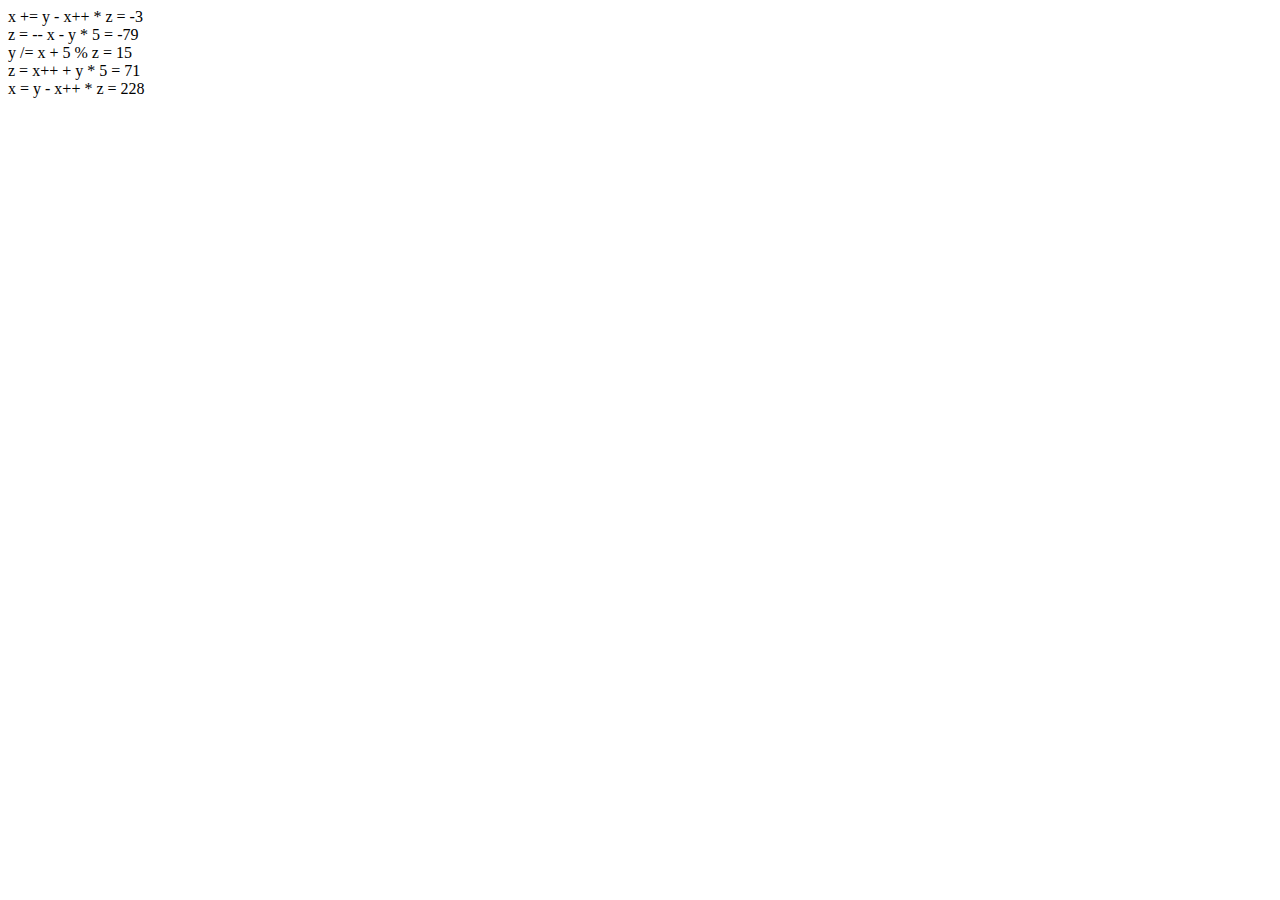
<file: index.html>
<!DOCTYPE html>
<html lang="en">

<head>
   <title>Урок 1. Задание 2</title>
   <script type="text/javascript">
      let x = 6;
      let y = 15;
      let z = 4;
      let result;

      result = x += y - x++ * z;
      document.write("x += y - x++ * z = " + result + "<br>");

      result = z = --x - y * 5;
      document.write("z = -- x - y * 5 = " + result + "<br>");

      result = y /= x + 5 % z;
      document.write("y /= x + 5 % z = " + result + "<br>");

      result = z = x++ + y * 5;
      document.write("z = x++ + y * 5 = " + result + "<br>");

      result = x = y - x++ * z;
      document.write("x = y - x++ * z = " + result + "<br>");
   </script>
</head>

<body>

</body>

</html>
</file>
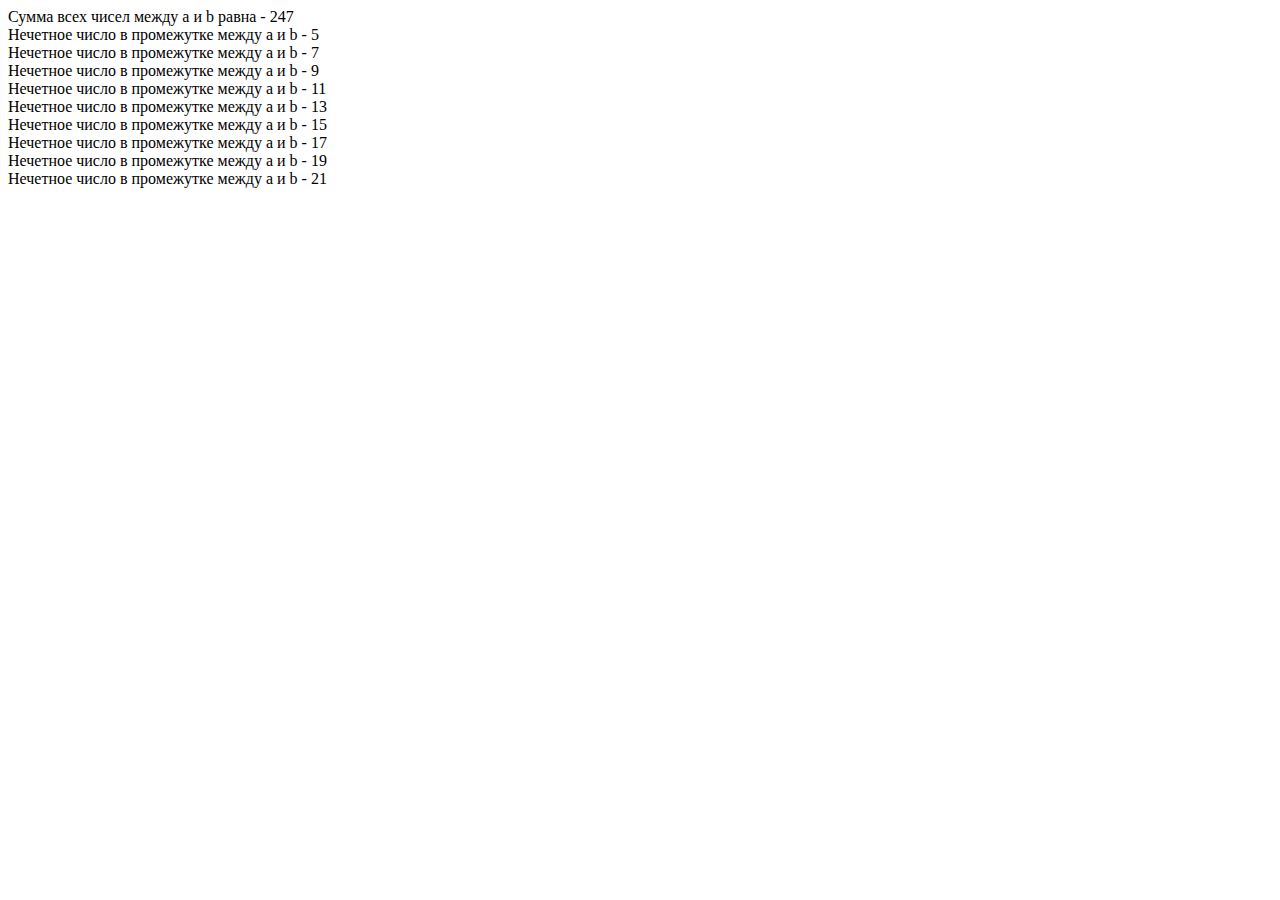
<file: Home_work_2/index.html>
<!DOCTYPE html>
<html lang="en">

<head>
   <title>Урок 2. Задание 2</title>

   <script type="text/javascript">
      //    Дано два числа A и B где (A<B).
      // Выведите на экран суму всех чисел, расположенных в числовом промежутке от А до В.
      // Выведите на экран все нечетные значения, расположенные в числовом промежутке от А до В.

      let a = 4;
      let b = 22;
      let sum = 0;

      for (let i = a; i <= b; i++) {
         sum += i;
      }

      document.write(`Сумма всех чисел между a и b равна - ${sum} <br>`);

      for (let j = a; j <= b; j++) {
         if (j % 2 != 0) {
            document.write(`Нечетное число в промежутке между a и b - ${j} <br>`);
         }
      }
   </script>
</head>

<body>

</body>

</html>
</file>
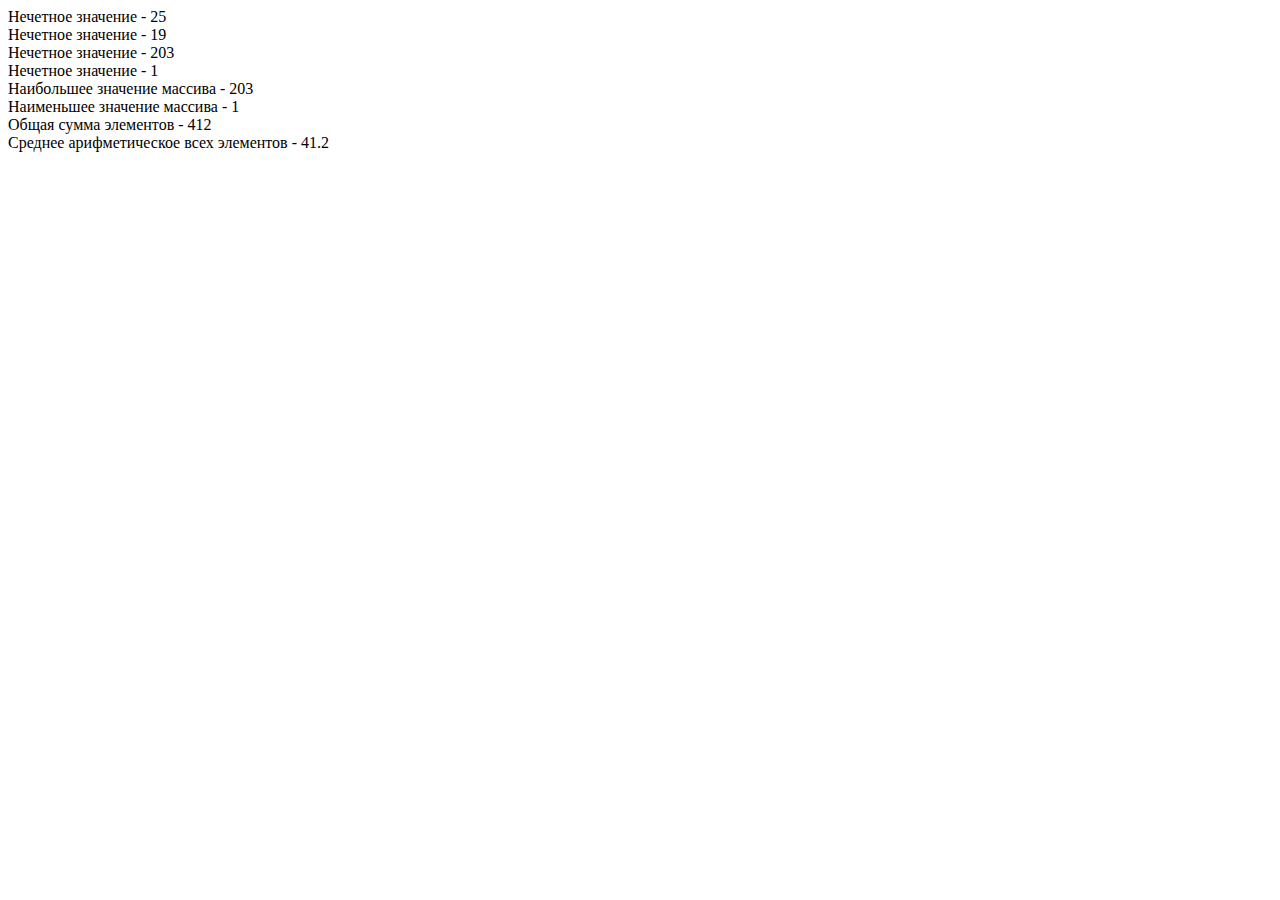
<file: Home_work_3/index.html>
<!DOCTYPE html>
<html lang="ru">

<head>
   <title>Урок 3. Задание 2</title>
   <script>
      // Требуется: создать массив размерностью N элементов, заполнить его произвольными целыми значениями. Вывести наибольшее значение массива, наименьшее значение массива, общую сумму элементов, среднее арифметическое всех элементов, вывести все нечетные значения.
      let arr = [8, 4, 98, 25, 6, 38, 19, 203, 10, 1];
      let maxValue = arr[0];
      let minValue = arr[0];
      let sum = 0;
      let average;

      for (let i = 0; i < arr.length; i++) {
         if (arr[i] > maxValue) maxValue = arr[i];

         if (arr[i] < minValue) minValue = arr[i];

         sum += arr[i];

         if (arr[i] % 2 != 0) document.write(`Нечетное значение - ${arr[i]} <br>`);

      }
      document.write(`Наибольшее значение массива - ${maxValue} <br>`);
      document.write(`Наименьшее значение массива - ${minValue} <br>`);
      document.write(`Общая сумма элементов - ${sum} <br>`);
      document.write(`Среднее арифметическое всех элементов - ${sum / arr.length} <br>`);
   </script>
</head>

<body>

</body>

</html>
</file>
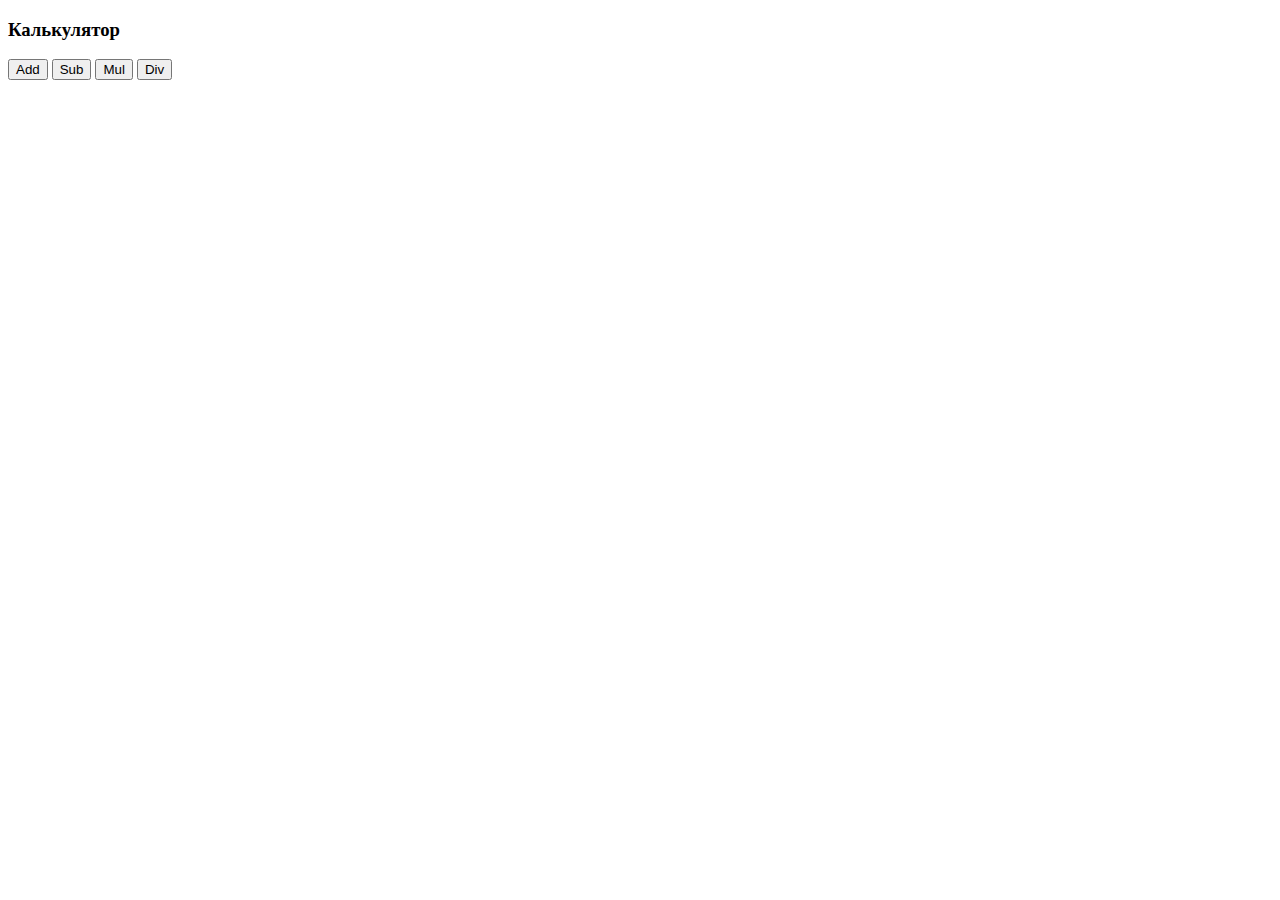
<file: Home_work_4/index.html>
<!DOCTYPE html>
<html lang="en">

<head>
   <title>Калькулятор</title>
</head>

<body>
   <h3>Калькулятор</h3>
   <button id="add">Add</button>
   <button id="sub">Sub</button>
   <button id="mul">Mul</button>
   <button id="div">Div</button>

   <script>
      // Сложение
      let buttonAdd = document.getElementById('add');
      buttonAdd.onclick = function () {
         let firstValue = prompt('Введите 1-ое число', 99);
         let secondValue = prompt('Введите 2-ое число', 99);
         if (isNaN(firstValue) || isNaN(secondValue)) {
            alert('Вы ввели не числовое значение')
         } else {
            let addResult = alert(
               `Сумма чисел ${firstValue} и ${secondValue} =  ${parseInt(firstValue) + parseInt(secondValue)}`
            );
         }
         return addResult;
      }

      // Вычитание
      let buttonSub = document.getElementById('sub');
      buttonSub.onclick = function () {
         let firstValue = prompt('Введите 1-ое число', 99);
         let secondValue = prompt('Введите 2-ое число', 99);
         if (isNaN(firstValue) || isNaN(secondValue)) {
            alert('Вы ввели не числовое значение')
         } else {
            let subResult = alert(
               `Результат вычитания чисел ${firstValue} и ${secondValue} =  ${parseInt(firstValue) - parseInt(secondValue)}`
            );
         }
         return subResult;
      }

      // Умножение
      let buttonMul = document.getElementById('mul');
      buttonMul.onclick = function () {
         let firstValue = prompt('Введите 1-ое число', 99);
         let secondValue = prompt('Введите 2-ое число', 99);
         if (isNaN(firstValue) || isNaN(secondValue)) {
            alert('Вы ввели не числовое значение')
         } else {
            let mulResult = alert(
               `Результат умножения чисел ${firstValue} и ${secondValue} =  ${parseInt(firstValue) * parseInt(secondValue)}`
            );
         }
         return mulResult;
      }

      // Деление
      let buttonDiv = document.getElementById('div');
      buttonDiv.onclick = function () {
         let firstValue = prompt('Введите 1-ое число', 99);
         let secondValue = prompt('Введите 2-ое число', 99);
         if (secondValue == 0) {
            alert('Ошибка: деление на 0');
         }
         if (isNaN(firstValue) || isNaN(secondValue)) {
            alert('Вы ввели не числовое значение');
         } else {
            let divResult = alert(
               `Результат деления чисел ${firstValue} и ${secondValue} =  ${parseInt(firstValue) / parseInt(secondValue)}`
            );
         }
         return divResult;
      }
   </script>
</body>

</html>
</file>
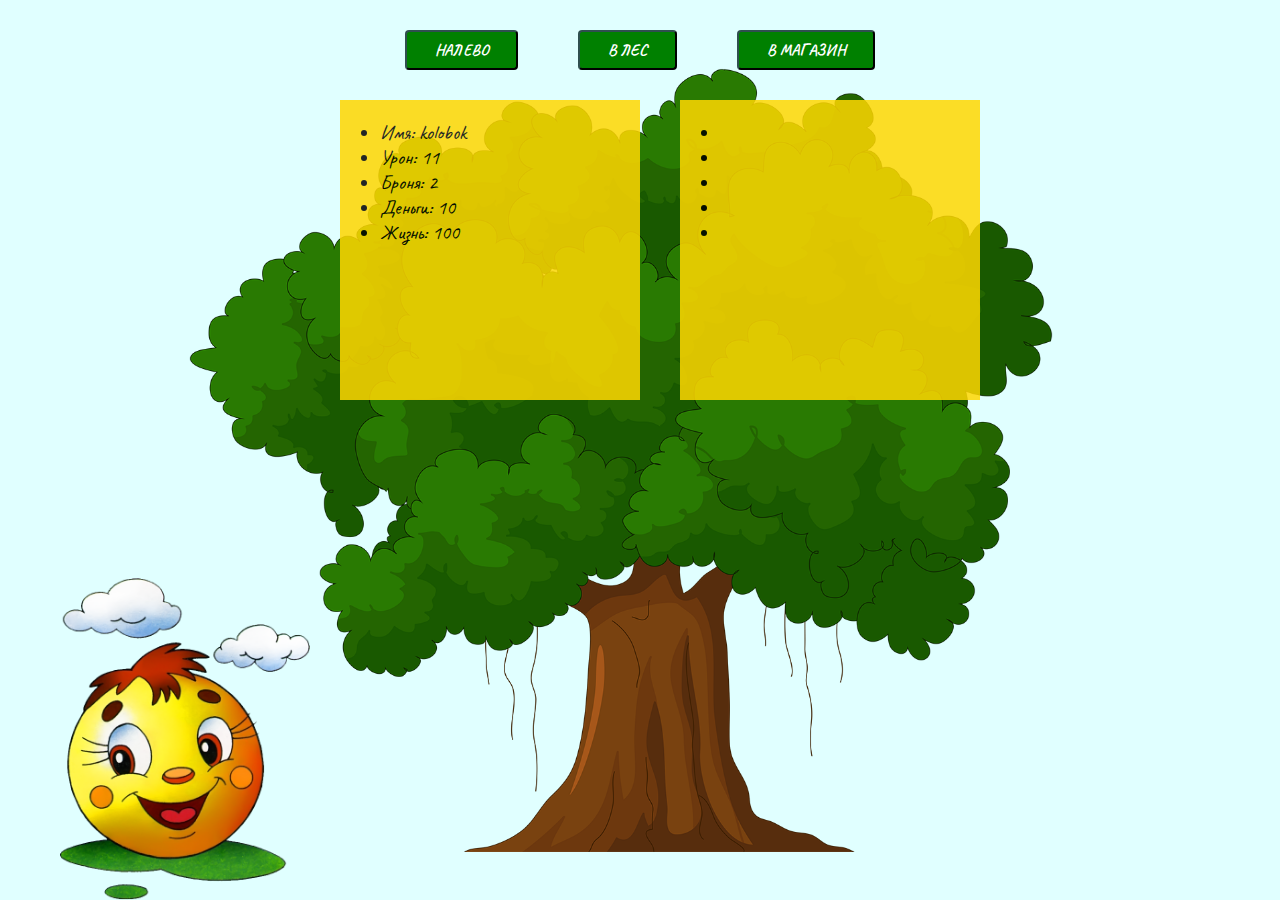
<file: Home_work_6_(practice)/index.html>
<html>

<head>
    <title>Обьекты, создание</title>
    <link rel="stylesheet" href="css/style.css">

</head>

<body>
    <div class="main">
        <div class="btn-container">
            <button class="btn btn-left" id="left">налево</button>
            <button class="btn btn-right" id="right">в лес</button>
            <button class="btn btn-top" id="top">в магазин</button>
        </div>

        <div class="stat-container">
            <div class="info">
                <ul>
                    <li id="name"></li>
                    <li id="damage"></li>
                    <li id="armor"></li>
                    <li id="money"></li>
                    <li id="live"></li>
                </ul>
            </div>
            <div class="info info-animal">
                <ul>
                    <li id="animal-name"></li>
                    <li id="animal-damage"></li>
                    <li id="animal-armor"></li>
                    <li id="animal-cost"></li>
                    <li id="animal-live"></li>
                </ul>
            </div>
            <div class="info info-ded hide">
                <ul>
                    <li id="ded-name"></li>
                    <li id="ded-damage"></li>
                    <li id="ded-armor"></li>
                    <li id="ded-cost"></li>
                    <li id="ded-live"></li>
                </ul>
            </div>
            <div id="button-block" class="hide">
                <a class="btn-hit" id="hit"><img src="img/glove.png" alt="glove" width="60"><span>ударить</span></a>
                <a class="btn-close" id="close"><img src="img/cancel.png" alt="cancel"
                        width="60"><span>отмена</span></a>
            </div>
        </div>
        <div id="img-kolobok" class="img-hero img-kolobok"><img src="img/kolobok2.png" alt="kolobok" width="300">
        </div>
        <div id="img-hare" class="img-hero img-hare hide"><img src="img/hare.png" alt="hare" width="500">
        </div>
        <div id="img-wolf" class="img-hero img-wolf hide"><img src="img/wolf.png" alt="wolf" width="500">
        </div>
        <div id="img-ded" class="img-hero img-ded hide"><img src="img/ded.png" alt="ded" width="350">
        </div>
    </div>


    <script src="js/main.js"></script>

</body>

</html>
</file>
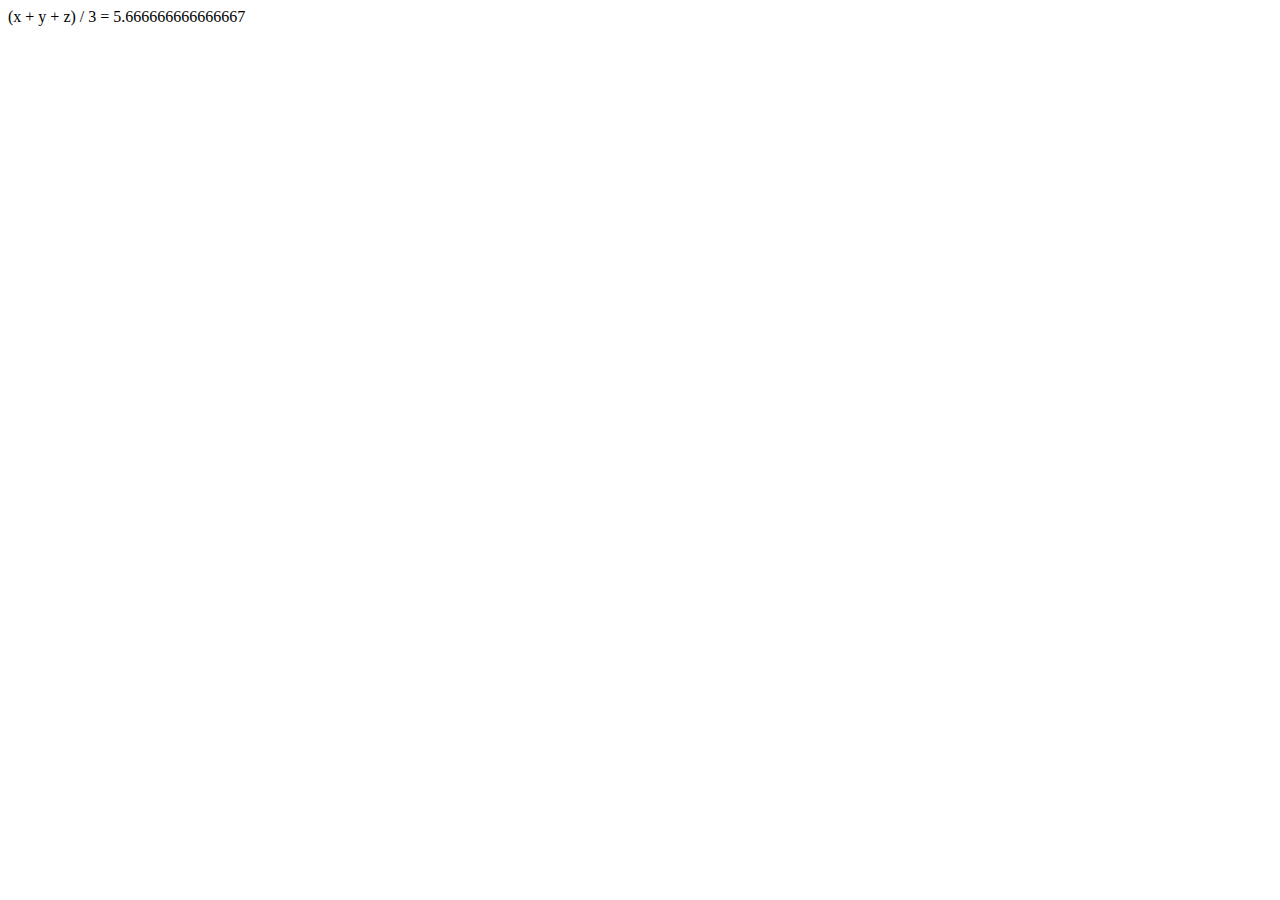
<file: index2.html>
<!DOCTYPE html>
<html lang="en">

<head>
   <title>Урок 1. Задание 3</title>
   <script type="text/javascript">
      let x = 4;
      let y = 2;
      let z = 11;

      let result = (x + y + z) / 3;

      document.write("(x + y + z) / 3 = " + result);
   </script>
</head>

<body>

</body>

</html>
</file>
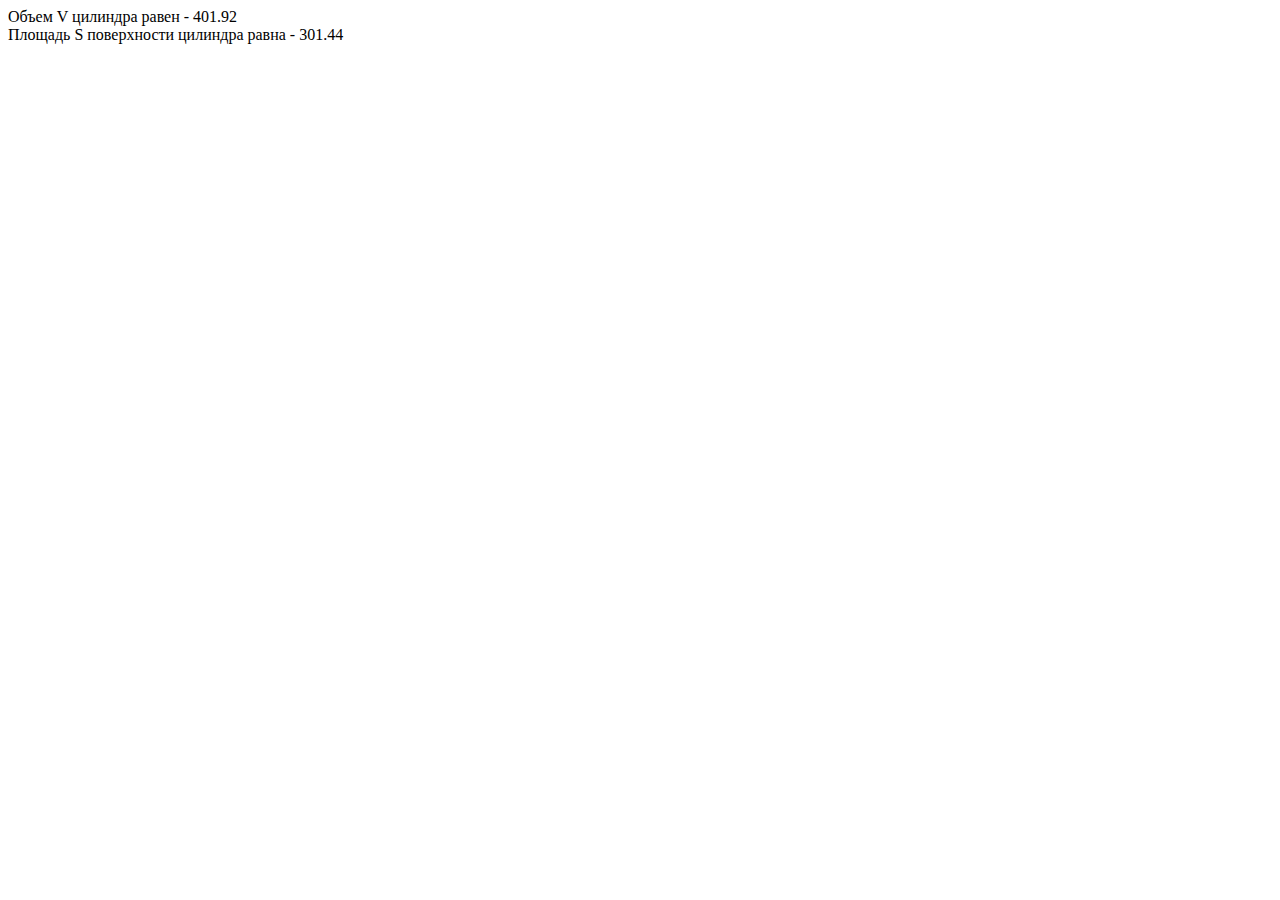
<file: index3.html>
<!DOCTYPE html>
<html lang="en">

<head>
   <title>Урок 1. Задание 4</title>
   <script type="text/javascript">
      // Напишите программу расчета объема – V и площади поверхности – S цилиндра.
      let r = 4;
      let h = 8;
      let p = 3.14;

      let v = p * r * r * h;
      let s = 2 * p * r * (r + h);

      document.write("Объем V цилиндра равен - " + v + "<br>");
      document.write("Площадь S поверхности цилиндра равна - " + s);
   </script>
</head>

<body>

</body>

</html>
</file>
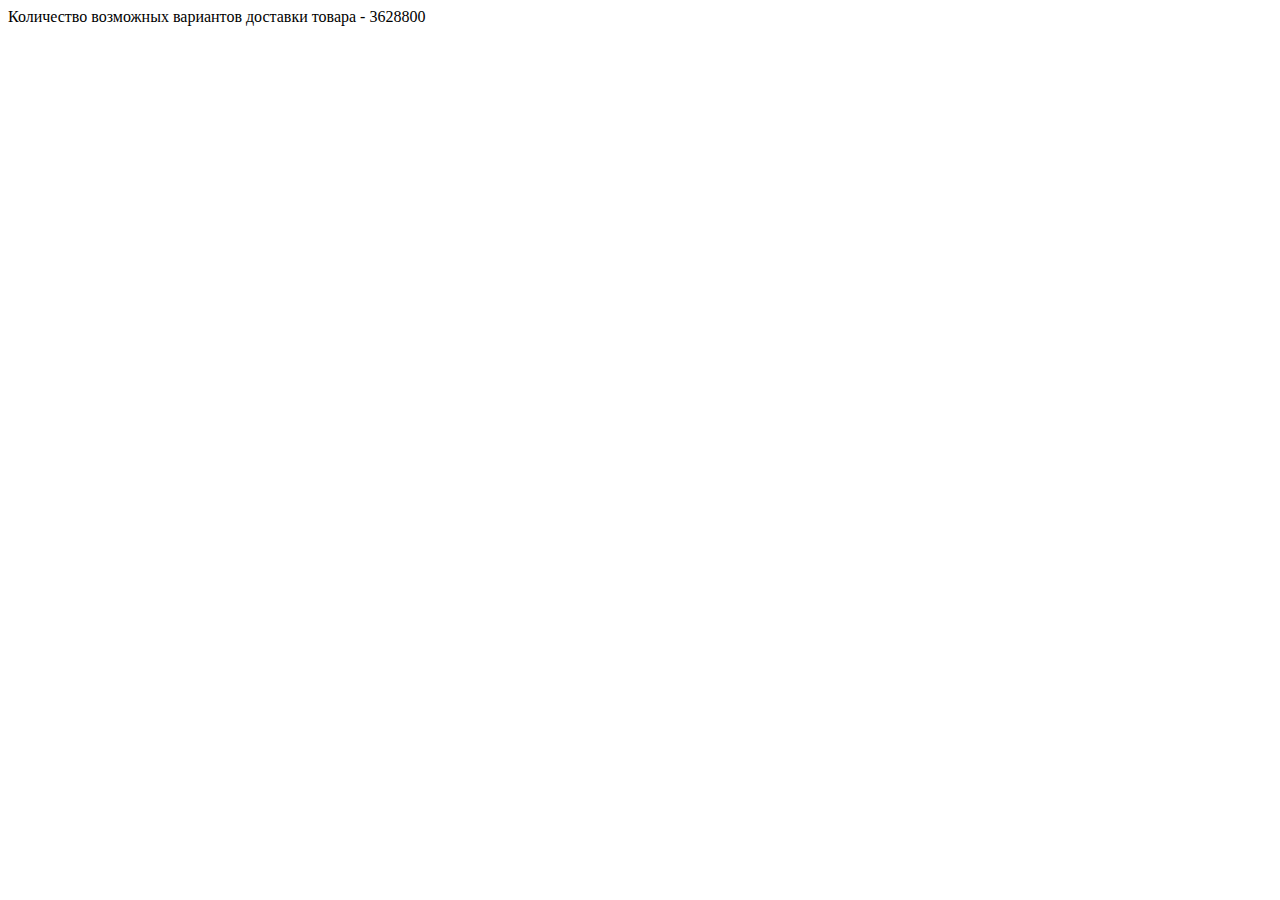
<file: Home_work_2/index2.html>
<!DOCTYPE html>
<html lang="en">

<head>
   <title>Урок 2. Задание 3</title>
   <script type="text/javascript">
      // Напишите программу, которая будет рассчитывать и выводить на экран количество возможных вариантов доставки товара. Для решения задачи, используйте факториал N!, рассчитываемый с помощью цикла do-while.

      let numberOfShops = 10;
      let total = 1;

      do {
         total *= numberOfShops--;
      } while (numberOfShops > 1)

      document.write(`Количество возможных вариантов доставки товара - ${total}`);
   </script>
</head>

<body>

</body>

</html>
</file>
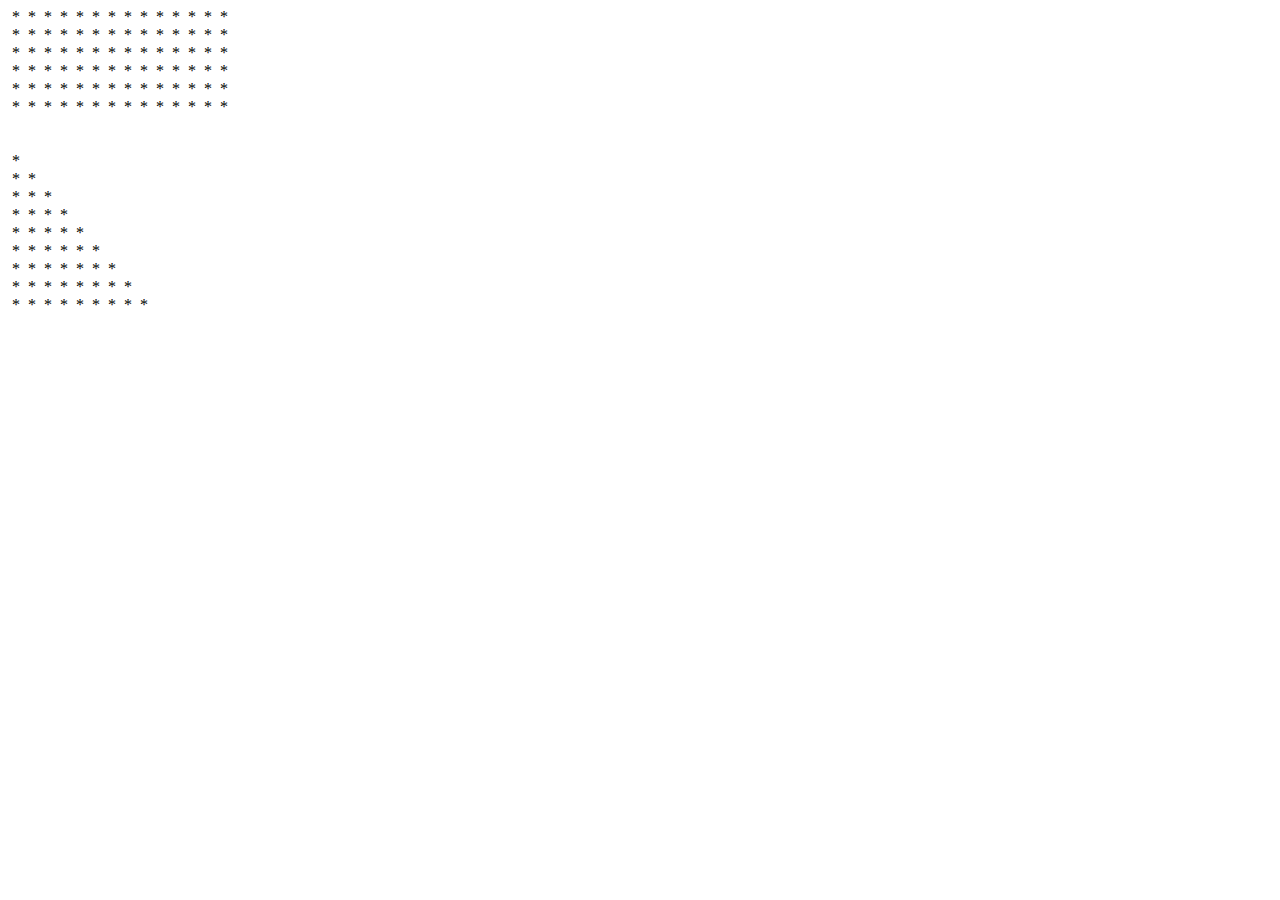
<file: Home_work_2/index3.html>
<!DOCTYPE html>
<html lang="en">

<head>
   <title>Урок 2. Задание 4</title>
   <script type="text/javascript">
      // Используя циклы нарисуйте в браузере с помощью пробелов (&nbsp) и звездочек (*):
      //  Прямоугольник.
      //  Прямоугольный треугольник.
      //  Равносторонний треугольник.
      //  Ромб.

      for (let i = 0; i < 6; i++) {
         for (let j = 0; j < 14; j++) {
            document.write("&nbsp*&nbsp");
         }
         document.write("<br>");
      }

      document.write("<br>");

      for (let i = 0; i < 10; i++) {
         for (let j = i; j > 0; j--) {
            document.write("&nbsp*&nbsp");
         }
         document.write("<br>");
      }
   </script>
</head>

<body>

</body>

</html>
</file>
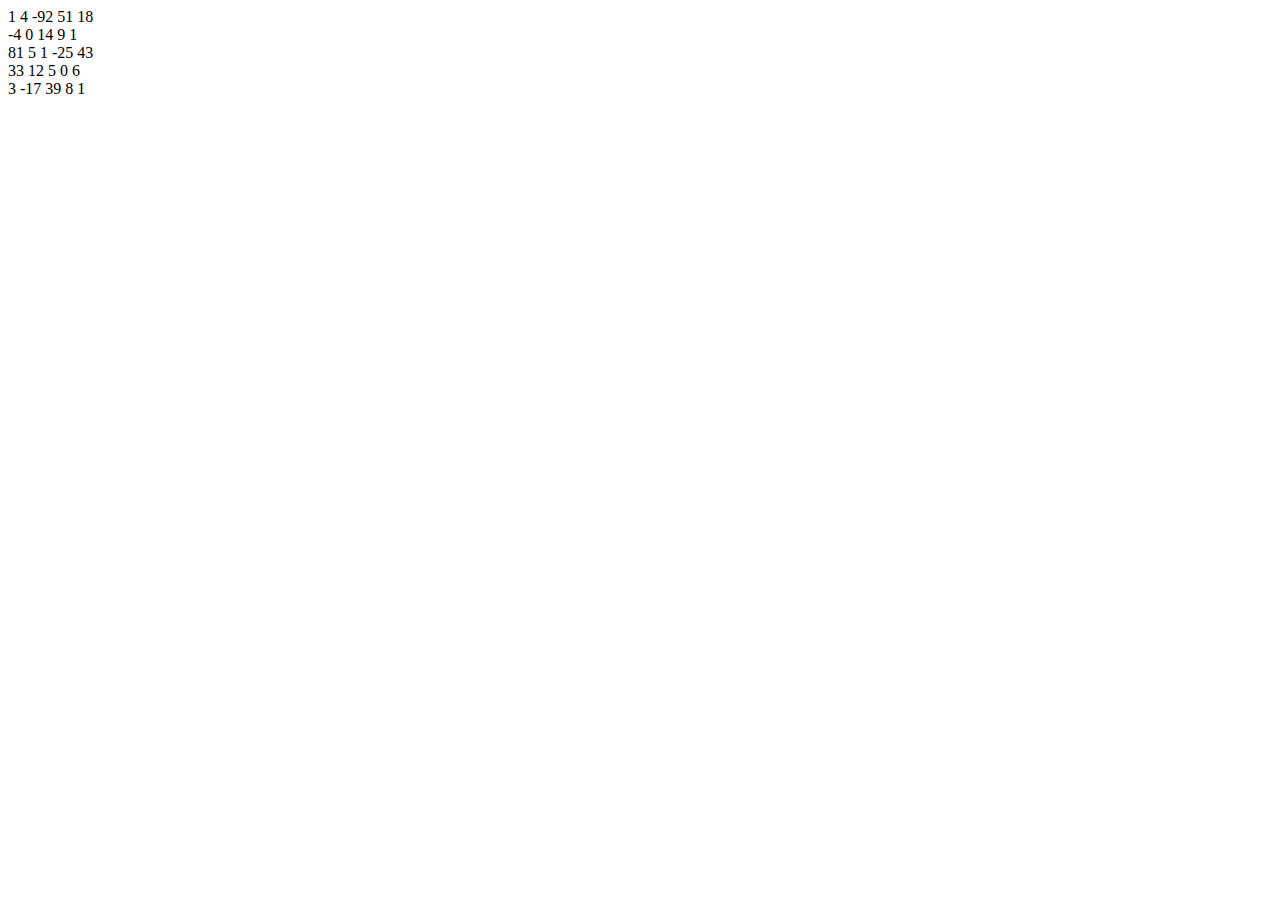
<file: Home_work_3/index2.html>
<!DOCTYPE html>
<html lang="ru">

<head>
   <title>Урок 3. Задание 3</title>
   <script>
      // Требуется: создать двумерный массив элементов размерностью 5х5 и заполнить его произвольными целочисленными значениями. По главной диагонали все числа со знаком (-) заменить на 0, а числа со знаком (+) на число 1.
      let matrix = new Array(5);
      matrix[0] = [2, 4, -92, 51, 18];
      matrix[1] = [-4, -31, 14, 9, 1];
      matrix[2] = [81, 5, 63, -25, 43];
      matrix[3] = [33, 12, 5, -99, 6];
      matrix[4] = [3, -17, 39, 8, 11];

      for (let i = 0; i < matrix.length; i++) {
         for (let j = 0; j < matrix[i].length; j++) {
            if (i == j) {
               if (matrix[i][j] > 0) matrix[i][j] = 1;
               else matrix[i][j] = 0;
            }
         }
         document.write(`${matrix[i].join(" ")} <br>`);
      }
   </script>
</head>

<body>

</body>

</html>
</file>
<file: Home_work_6_(practice)/css/style.css>
@import url('https://fonts.googleapis.com/css?family=Caveat:400,700&display=swap&subset=cyrillic');

body {
   margin: 0;
   padding: 0;
   font-family: 'Caveat', cursive;
   font-size: 20px;
}

.main {
   height: 100vh;
   background: url(../img/tree.png) no-repeat 45% 50%;
   background-color: lightcyan;
   background-size: 70%;
}

.info {
   width: 300px;
   height: 300px;
   background-color: gold;
   opacity: 0.85;
   color: black;
   display: flex;
   flex-direction: column;
   margin-left: 40px;
}

.btn {
   font-family: 'Caveat', cursive;
   margin: 30px;
   padding: 8px 28px;
   border-color: darkslategrey;
   border-radius: 4px;
   color: #ffffff;
   font-weight: bold;
   font-size: 16px;
   text-transform: uppercase;
   background-color: green;
   cursor: pointer;
}

.btn:hover {
   background-color: #ffffff;
   color: green;
   transition: all 0.2s ease;
}

.stat-container,
.btn-container {
   width: 100%;
   height: auto;
   display: flex;
   justify-content: center;
}

.btn-hit,
.btn-close {
   display: block;
   font-size: 22px;
   margin-top: 20px;
   margin-left: 10px;
   cursor: pointer;
}

.btn-hit span,
.btn-close span {
   margin-left: 5px;
   padding-top: 0;
}

.show {
   display: block;
}

.hide {
   display: none;
}

.img-hero {
   position: absolute;
   bottom: 0;
   right: 30px;
}

.img-disappear {
   opacity: 0;
   transition: all 5s ease-out;
}

.img-kolobok {
   left: 60px;
}

@media (max-width: 1340px) {
   .img-kolobok img {
      width: 250px;
   }

   .img-hare img {
      width: 400px;
   }

   .img-wolf img {
      width: 400px;
   }

   .img-ded img {
      width: 300px;
   }
}
</file>
